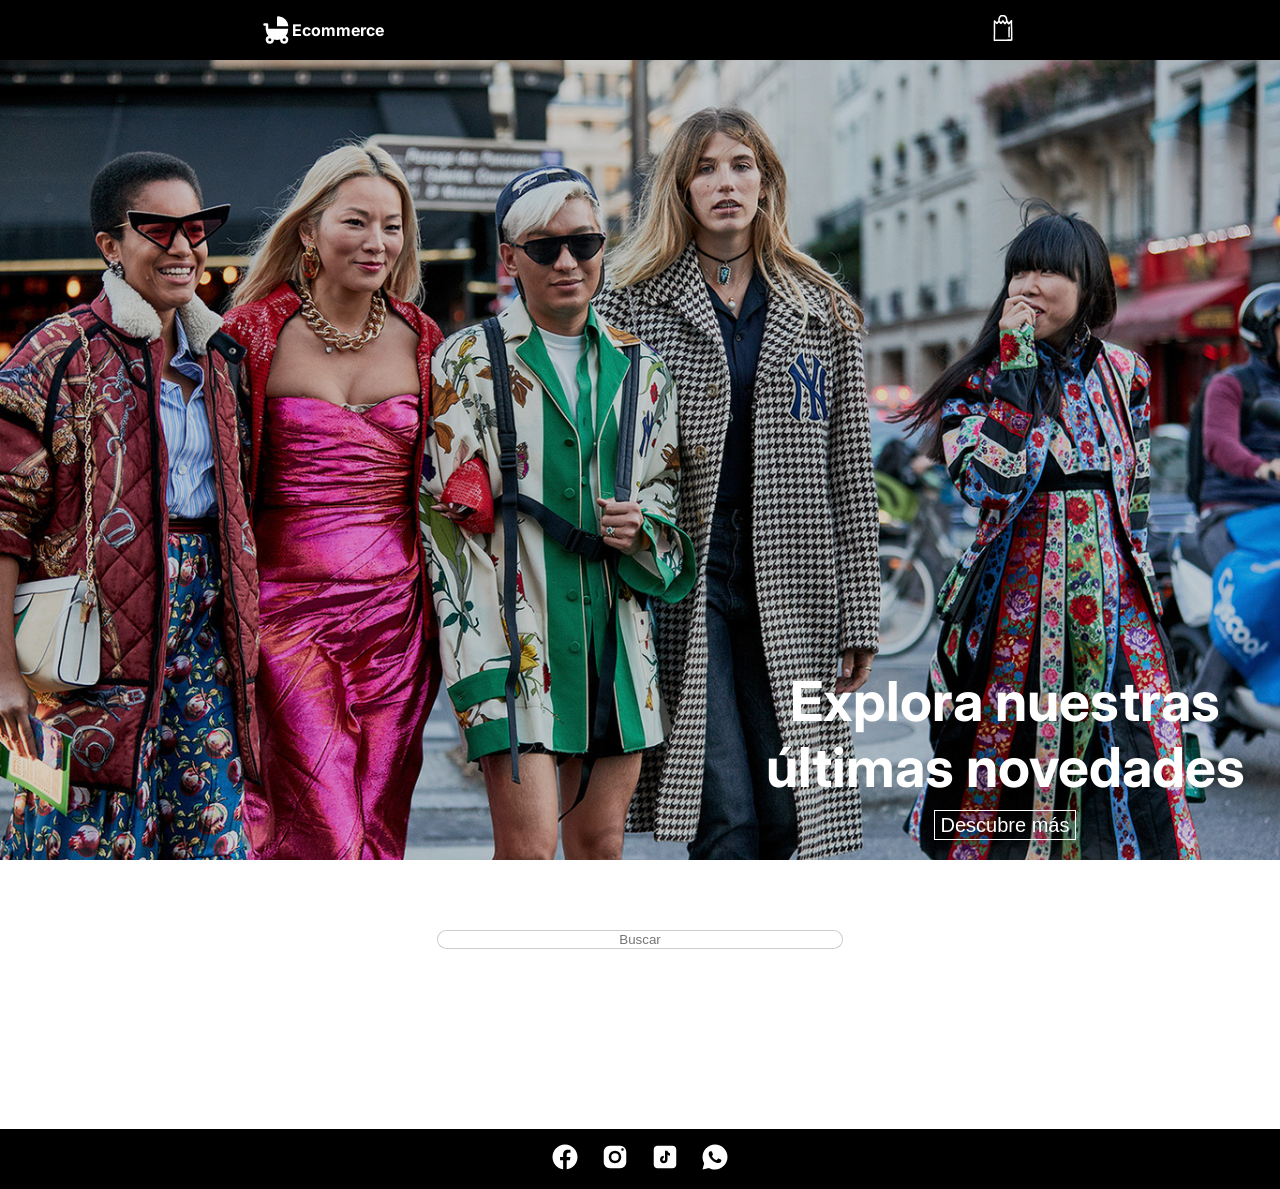
<file: index.html>
<!DOCTYPE html>
<html lang="en">
<head>
    <meta charset="UTF-8">
    <meta name="viewport" content="width=device-width, initial-scale=1.0">
    <meta name="description" content="Esta página es una representación de una pequeña tienda en linea, con sus productos y un carrito de compras." />
    <meta name="keywords" content="App web, html, css, JS." />
    <meta name="author" content="Efren Garnica Palacios" /> 
    <meta name="language" content="Spanish" />
    <title> Productos y Carrito de Compras </title>
    <link rel="stylesheet" href="./productos.css">
    <link rel="icon" href="./assets/ecommerce-house-svgrepo-com.svg" type="image/svg">
    <link rel="preconnect" href="https://fonts.googleapis.com">
    <link rel="preconnect" href="https://fonts.gstatic.com" crossorigin>
    <link href="https://fonts.googleapis.com/css2?family=DM+Sans:ital,opsz,wght@0,9..40,100..1000;1,9..40,100..1000&family=EB+Garamond:ital,wght@0,400..800;1,400..800&family=Inter:ital,opsz,wght@0,14..32,100..900;1,14..32,100..900&family=Montserrat:ital,wght@0,100..900;1,100..900&display=swap" rel="stylesheet">
</head>
<body>
    <div class="container" id="container-id">
        <div class="lado-productos">
            <div class="fila-titulo-portada">
                <div class="imagen-portada">
                    <div class="titulo-imagen-portada">
                        <h1 class="titulo-imagen">Explora nuestras últimas novedades</h1>
                        <button type="button" class="boton-portada">Descubre más</button>
                    </div>
                </div>
            </div>
            <div id="fila-buscador">
                <input type="text" id="search" placeholder="Buscar">
            </div>
            <div id="fila-filtros">
            </div>
            <div class="tarjetas-de-productos" id="listaProductos">    
            </div>
        </div>
    </div>
    <script type="module" src="./index.js"></script>
</body>
</html>
</file>
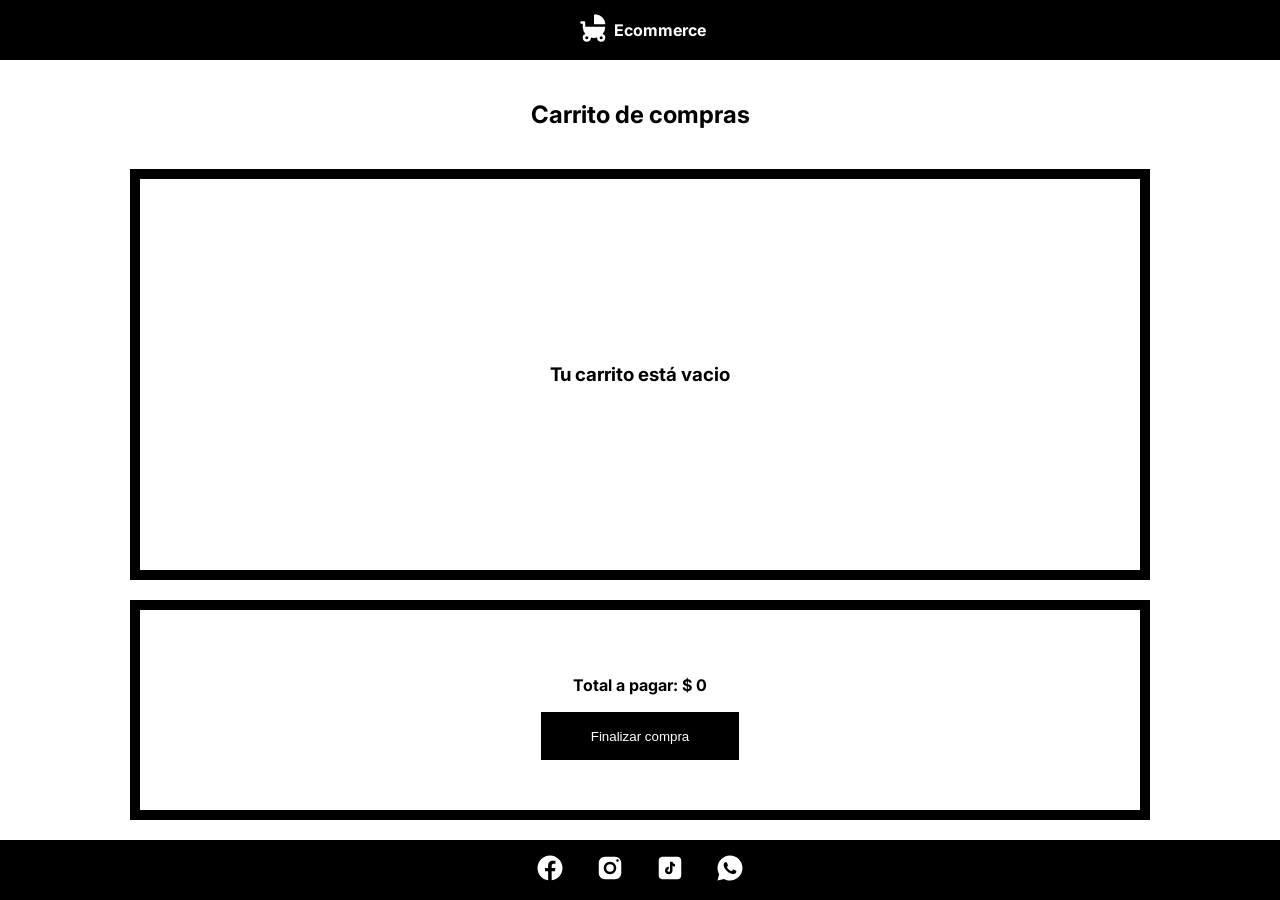
<file: carrito.html>
<!DOCTYPE html>
<html lang="en">
<head>
    <meta charset="UTF-8">
    <meta name="viewport" content="width=device-width, initial-scale=1.0">
    <title>Carrito de Compras</title>
    <link rel="icon" href="./assets/cart-shopping-fast-svgrepo-com.svg" type="image/svg">
    <link rel="preconnect" href="https://fonts.googleapis.com">
    <link rel="preconnect" href="https://fonts.gstatic.com" crossorigin>
    <link href="https://fonts.googleapis.com/css2?family=DM+Sans:ital,opsz,wght@0,9..40,100..1000;1,9..40,100..1000&family=EB+Garamond:ital,wght@0,400..800;1,400..800&family=Inter:ital,opsz,wght@0,14..32,100..900;1,14..32,100..900&family=Montserrat:ital,wght@0,100..900;1,100..900&display=swap" rel="stylesheet">
    <link rel="stylesheet" href="./carrito.css">
</head>
<body>
    <div class="container-carrito" id="container-carrito-id">
        <h2>
            Carrito de compras
        </h2>
        <div class="carrito" id ="carritoId"> 
        </div>
        <div class="resultado-final" id ="resultado-final-id">
        </div>
    </div>
    <script type="module" src="./carrito.js"></script>
</body>
</html>
</file>
<file: productos.css>
body {
    color:black;
    margin: 0px;
    font-family: "Inter", serif;
}

header {
    display: flex;
    justify-content: space-around;
    align-items: center;
    height: 60px;
    width: 100%;
    background-color: black;
    color: white;
    gap: 80px;
    position: sticky;
    top: 0;
    z-index: 100;
}

#h4-logo {
    display: flex;
    justify-content: center;
    align-items: center;
}

.logo-ecommerce {
    display: flex;
    justify-content: space-between;
    align-items: center;
}

.iconos {
    width: 30px;
    height: 30px;
}

h1,h2,h3,p {
    margin-bottom: 0px;
    text-align: center;
}

h2 {
    font-size: 16px;
}

h3 {
    font-size: 14px;
}

p {
    font-size: 13px;
}

.titulo-imagen {
    width: 550px;
    color: white;
    font-size: 55px;  
}

#fila-filtros {
    display: flex;
    flex-direction: row;
    justify-content: center;
    gap: 30px;
}

.categorias {
    border: none;
    background-color: white;
    width: 120px;
    height: 40px;
}

.categorias:hover {
    background-color: black;
    color: white;
    border-radius: 15px;
}

.imagen-portada {
    background: rgba(128, 128, 128, 0.3) url("./assets/1366_2000.jpg");
    background-repeat: no-repeat;
    background-size: cover;
    background-blend-mode:multiply;
    width: 100%;
    height: 800px;
    display: flex;
    flex-direction: column;
    align-items: end;
    justify-content: end;
    box-sizing: border-box;
    padding-bottom: 20px;
}

.boton-portada {
    background-color: transparent;
    border: 1px solid white;
    color: white;
    font-size: 20px;
    height: 30px;
}

.boton-portada:hover {
    background-color:rgba(0, 0, 0, 0.4) ;
}

.imagen-tarjeta {
    width: 100%;
    max-width: 100%;
    height: 50%;
}

.tarjeta {
    display: flex;
    flex-direction: column;
    align-items: center;
    width: 200px;
    height: 500px;
}

.tarjetas-de-productos {
    display: flex;
    flex-direction: row;
    flex-wrap: wrap;
    justify-content: space-around;
    gap: 100px;
}

.titulo-tarjeta {
    width: 200px;
    height: 39px;
    overflow: hidden;
    font-weight: normal;
    margin-top: 14px;
}

.categoria-tarjeta {
    font-weight: normal;
}

.titulo-imagen-portada {
    display: flex;
    flex-direction: column;
    align-items: center;
    gap: 10px;
}

#fila-buscador {
    display: flex;
    flex-direction: column;
    text-align: center;
    align-items: center;
}

#search {
    border:1px solid rgba(0, 0, 0, 0.2);
    border-radius: 10px;
    width: 400px;
}

#search::placeholder {
    text-align: center;
}

.sinCoincidencias {
    min-width: 200px;
    min-height: 200px;
    color: rgba(0, 0, 0, 0.5);
}

#listaProductos {
    display: grid;
    margin-top: 40px;
    grid-template-columns: repeat(4, 1fr);
    justify-items: center;
    width: 100%;
}

.lado-productos {
    display: flex;
    flex-direction: column;
    gap: 70px; 
    width: 100%;
    flex: 1; 
}

.boton-agregar-carrito {
    background-color: rgb(0, 0, 0);
    color: white;
    border: none;
    border-radius: 15px;
    width: 120px;
    height: 40px;
    margin-top: 14px;
    transition: background-color 0.3s, transform 0.1s;
    cursor: pointer;
}

.boton-agregar-carrito:hover {
   background-color: rgba(0, 0, 0,0.7);
}

.boton-agregar-carrito:active {
    background-color: rgb(22, 180, 22);
    transform: scale(0.98);
}

@media screen and (max-width:1024px) {

    #listaProductos {
        grid-template-columns: repeat(3, 1fr);
        padding: 10px;
    }

    .tarjeta {
        width: 120px;
        height: auto;
    }

}

@media screen and (max-width:767px) {

    #listaProductos {
        grid-template-columns: repeat(1, 1fr);
    }

    .tarjeta {
        width: 200px;
        height: auto;
    }

    .imagen-portada {
        justify-content: center;
        align-items: center;
    }

    #search {
        width: 200px;
    }

    .titulo-imagen {
        font-size: 20px;
    }

    .boton-portada{
        font-size: 15px;
        height: 20px;
    }

    #fila-filtros {
        gap: 20px;
    }

}

.sinCoincidencias {
    min-width: 200px;
    min-height: 200px;
    color: rgba(0, 0, 0, 0.5);
    text-align: center;
    grid-column: 1 / -1;
}

footer {
    display: flex;
    flex-direction: row;
    justify-content: center;
    align-items: center;
    height: 60px;
    width: 100%;
    background-color: black;
    color: white;
    gap: 20px;
}

#container-id {
    display: flex;
    flex-direction: column;
    min-height: 100vh; 
}
</file>
<file: carrito.css>
body {
    color:rgb(0, 0, 0);
    margin: 0px;
    font-family: "Inter", serif;
}

h2 {
    text-align: center;
}

.container-carrito {
    display: grid;
    width: 100%;
    grid-template-columns:repeat(1,1fr);
    grid-template-rows: 
        auto
        auto
        1fr
        auto
        auto
    ;
    min-height: 100vh;
    height: auto;
    justify-items: center;
    gap: 20px;
}

.carrito {
    border: 10px solid rgb(0, 0, 0);
    width: 1000px;
    display: flex;
    flex-direction: column;
    justify-content: center;
    align-items: center;
}

.logo-ecommerce {
    display: flex;
    justify-content: space-between;
    align-items: center;
}

.iconos {
    width: 40px;
    height: 30px;
}

#h4-logo {
    display: flex;
    justify-content: center;
    align-items: center;
}

header {
    display: flex;
    justify-content: space-around;
    align-items: center;
    height: 60px;
    width: 100%;
    background-color: black;
    color: white;
    gap: 80px;
    position: sticky;
    top: 0;
    z-index: 100;
}

footer {
    display: flex;
    flex-direction: row;
    justify-content: center;
    align-items: center;
    height: 60px;
    width: 100%;
    background-color: black;
    color: white;
    gap: 20px;
}

.productos-en-carrito {
    display: flex;
    flex-direction: row;
    justify-content: space-around;
    width: 100%;
    height: 300px;
    border: 1px solid black;
    
}

.contenedor-imagen-de-producto-carrito {
    display: flex;
    justify-content: center;
    align-items: center;
    width: 300px;
    height: auto;

}

.contenedor-info-de-producto-carrito {
    display: flex;
    flex-direction: column;
    justify-content: center;
    width: 300px;
    height: auto;
}

.mensaje-vacio {
    height: 100%;
    display: flex;
    align-items: center;
}

.imagen-Tarjeta-Cart {
    width: 50%;
    height: auto;
}

.tarjeta-nombre-producto, .tarjeta-total {
    font-weight: bold;
}

.contenedor-botones-carrito {
    display: flex;
    flex-direction: column;
    justify-content: center;
    align-items: center;
    height: 100%;
    width: 100px;
    gap:30px;
}

.iconos-carrito {
    width: 25px;
    height: auto;
}

.resultado-final {
    display: flex;
    flex-direction: column;
    border: 10px solid black;
    height: 200px;
    width: 1000px;
    align-items: center;
    justify-content: center;
}

.total-a-pagar {
    font-weight: bold;
    text-align: center;
}

.boton-finalizar-compra {
    background-color: black;
    color: white;
    border: 1px solid white;
    width: 200px;
    height: 50px;
    transition: background-color 0.3s, transform 0.1s;
    cursor: pointer;
}

.boton-finalizar-compra:hover{
    background-color: rgba(0, 0, 0, 0.8);
}

.boton-finalizar-compra:active {
    background-color: rgb(22, 180, 22);
    transform: scale(0.98);
}

/* Aquí el diseño responsive */
@media screen and (max-width:1024px) { 

    .carrito {
        border: 5px solid rgb(0, 0, 0);
        width: 500px;
        display: flex;
        flex-direction: column;
        justify-content: center;
        align-items: center;
    }

    .productos-en-carrito {
        display: flex;
        flex-direction: row;
        justify-content: space-around;
        width: 100%;
        height: 160px;
        border: 1px solid black;
    }

    .tarjeta-nombre-producto, .tarjeta-cantidad-piezas, .tarjeta-precio, .tarjeta-total {
        font-size: x-small;
        margin-top: 0px;
    }

    .contenedor-info-de-producto-carrito {
        justify-content: space-around;
    }

    .resultado-final {
        border: 5px solid black;
        height: 100px;
        width: 500px;
        gap: 4px;
    }

    .boton-finalizar-compra {
        margin-top: 0px;
    }

    .total-a-pagar {
        margin-bottom: 0px;
    }

   .imagen-Tarjeta-Cart {
        width: 40%;
    }

    .contenedor-imagen-de-producto-carrito {
        width: 250px;
    }

}

@media screen and (max-width:767px) { 

    .carrito {
        border: 2px solid rgb(0, 0, 0);
        width: 300px;
    }

    .resultado-final {
        border: 2px solid black;
        height: 100px;
        width: 300px;
    }

   .imagen-Tarjeta-Cart {
        width: 40%;
    }

    .contenedor-imagen-de-producto-carrito {
        width: 150px;
    }

    .boton-finalizar-compra {
        height: 22px;
        width: 150px;
        margin-top: 10px;
    }

    .contenedor-info-de-producto-carrito {
        justify-content: center;
    }

    .tarjeta-nombre-producto, .tarjeta-cantidad-piezas, .tarjeta-precio, .tarjeta-total {
        font-size: xx-small;
    }

}
</file>
